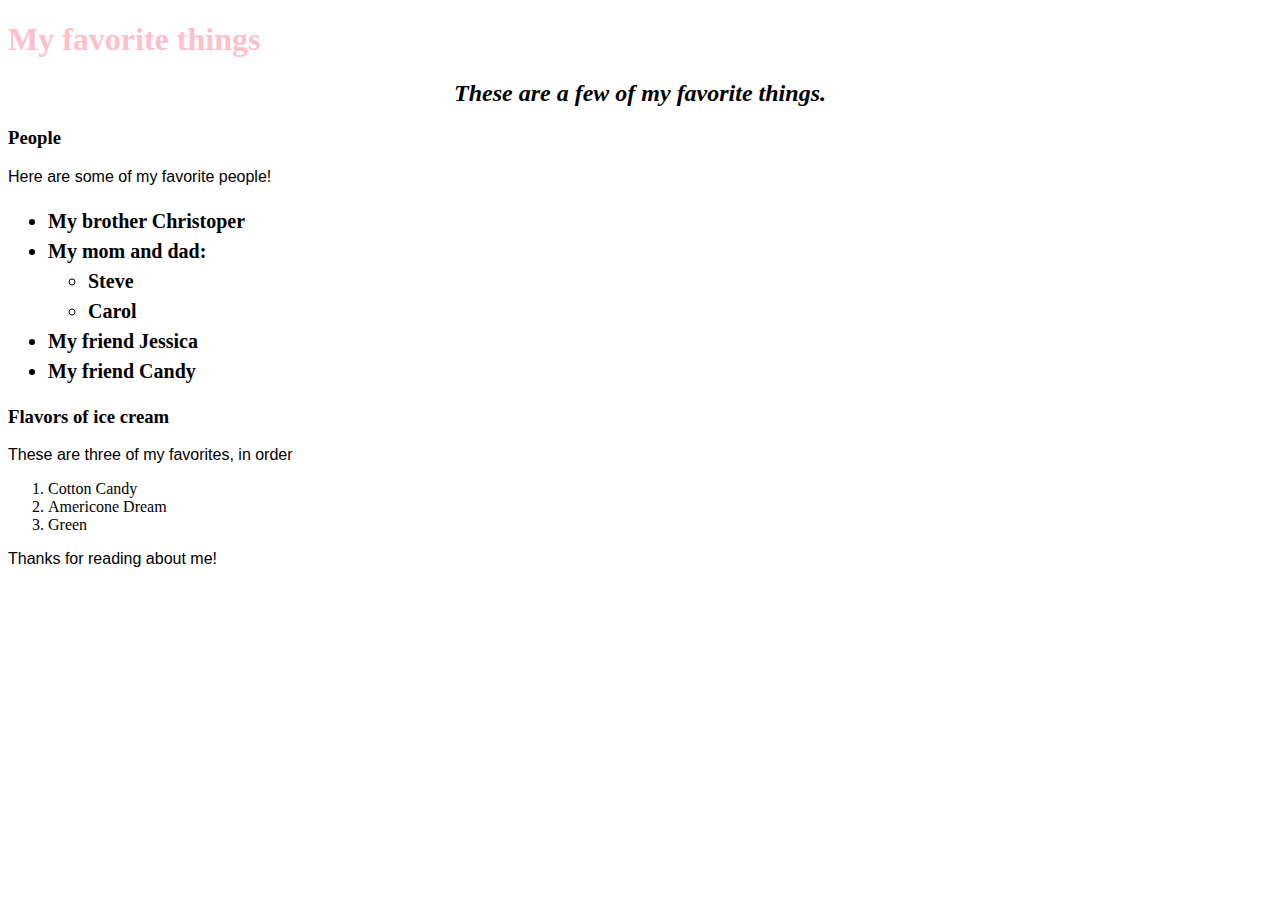
<file: index.html>
<!DOCTYPE html>
<html>
  <head>
    <link href="css/stylish.css" rel="stylesheet" type="text/css">
    <title>Jesse/Josh Favorite things</title>
  </head>
  <body>
    <h1>My favorite things</h1>
    <h2>These are a few of my favorite things.</h2>

    <h3>People</h3>
    <p>Here are some of my favorite people!</p>
    <ul>
      <li>My brother Christoper</li>
      <li>My mom and dad:
        <ul>
          <li>Steve</li>
          <li>Carol</li>
        </ul>
      </li>
      <li>My friend Jessica</li>
      <li>My friend Candy</li>
    </ul>

    <h3>Flavors of ice cream</h3>
    <p>These are three of my favorites, in order</p>
    <ol>
      <li>Cotton Candy</li>
      <li>Americone Dream</li>
      <li>Green</li>
    </ol>

    <p>Thanks for reading about me!</p>
  </body>
</html>
</file>
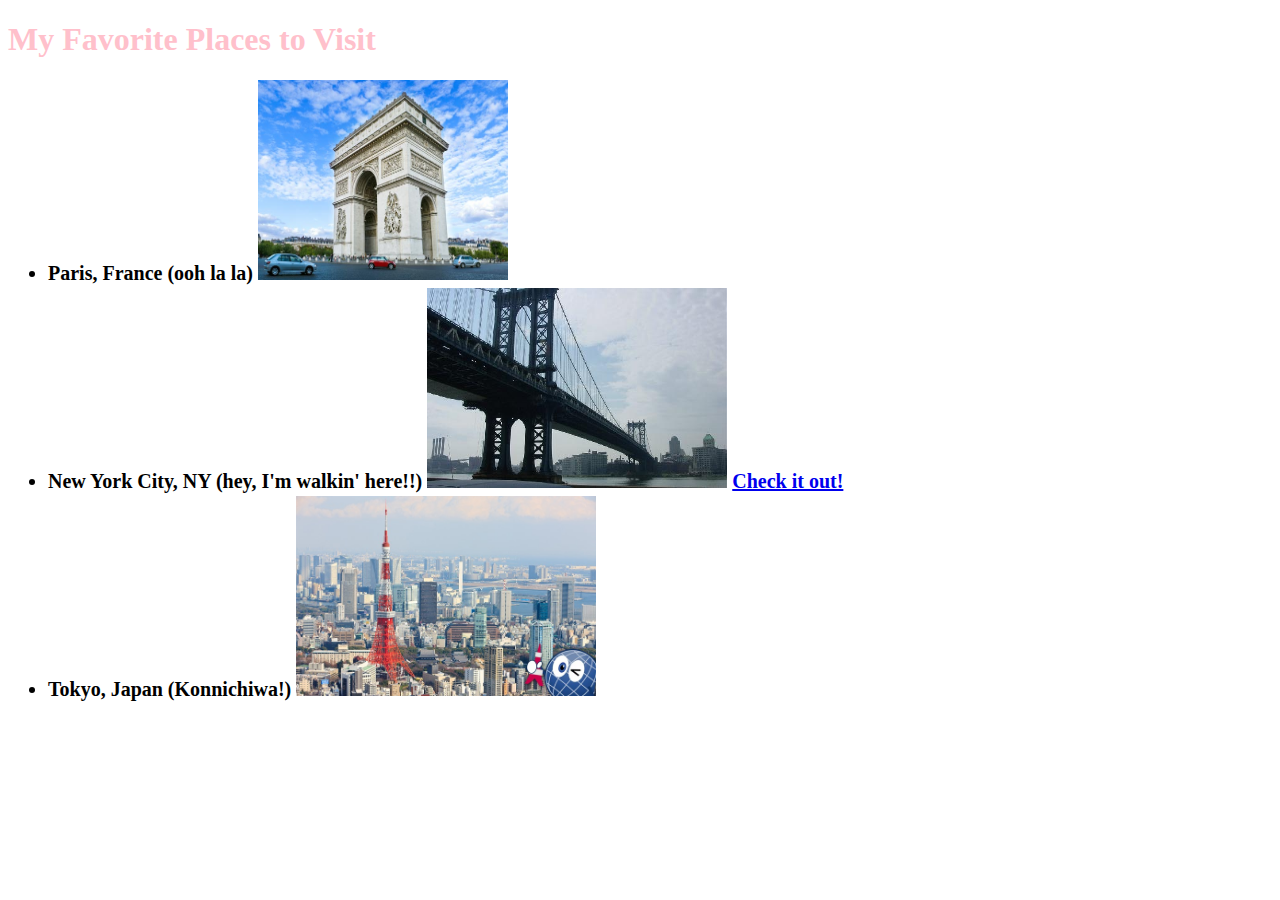
<file: favorite-place.html>
<!DOCTYPE html>
<html>
  <head>
    <link href="css/stylish.css" rel="stylesheet" type="text/css">
    <title>My Favorite Places to Visit</title>
  </head>
  <body>
    <h1>My Favorite Places to Visit</h1>
    <ul>
      <li>Paris, France (ooh la la) <img src="img\paris.jpg" alt="Arc de Triomphe" width="250px" height="200px"></li>
      <li>New York City, NY (hey, I'm walkin' here!!) <img src="img\newyork.jpg" alt="The Manhattan Bridge" width="300px" height="200px"> <a href="https://www.chamber.nyc/nyVisit.asp">Check it out!</a></li>
      <li>Tokyo, Japan (Konnichiwa!) <img src="img\tokyo.jpg" alt="Tokyo Tower" width="300px" height="200px"></li>
    </ul>
  </body>
</html>
</file>
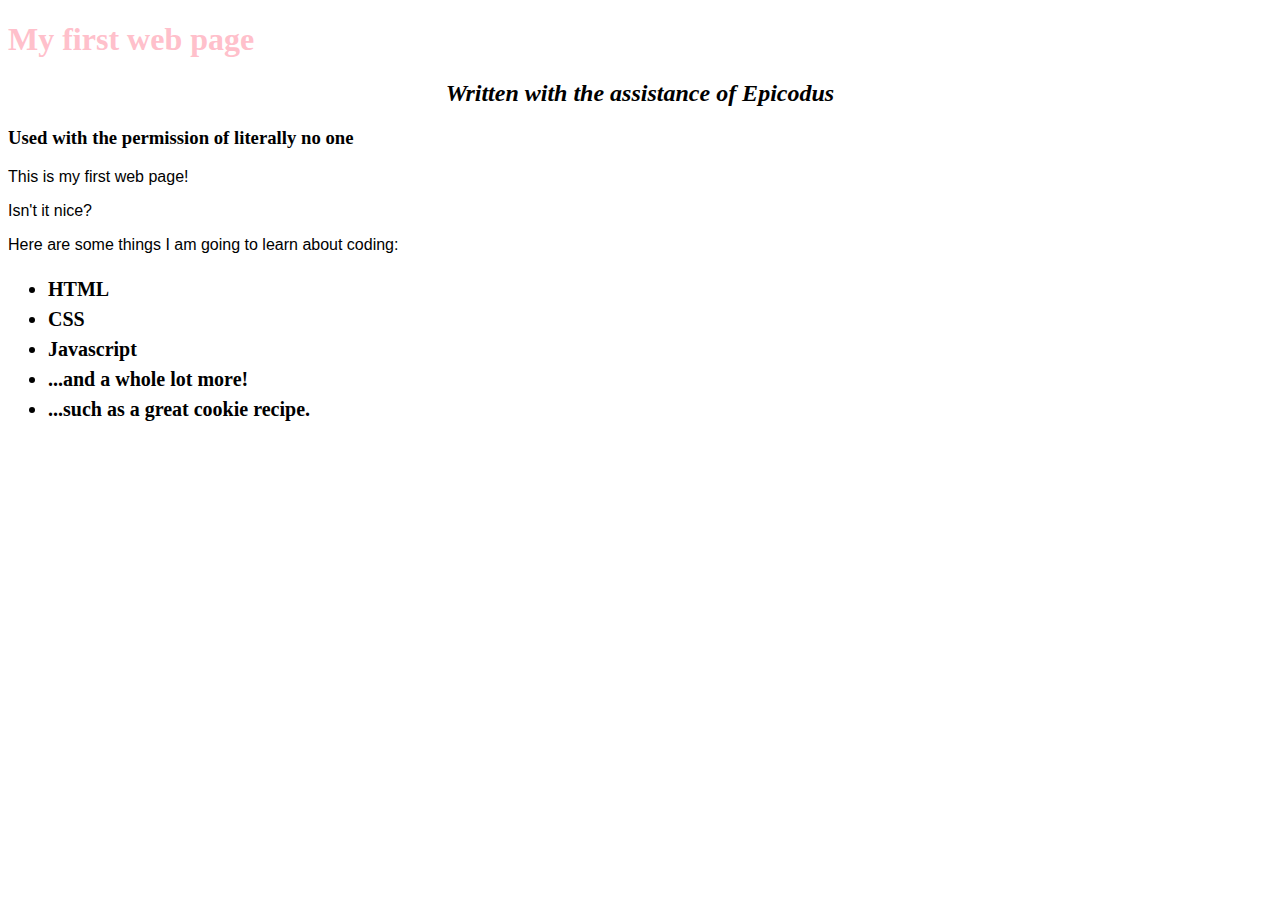
<file: my-first-webpage.html>
<!DOCTYPE html>
<html>
  <head>
    <link href="css/stylish.css" rel="stylesheet" type="text/css">
    <title>Webpage Number One!</title>
  </head>
  <body>
    <h1>My first web page</h1>
    <h2>Written with the assistance of Epicodus</h2>
    <h3>Used with the permission of literally no one</h3>

    <p>This is my first web page!</p>
    <p>Isn't it nice?</p>

    <p>Here are some things I am going to learn about coding:</p>
    <ul>
      <li>HTML</li>
      <li>CSS</li>
      <li>Javascript</li>
      <li>...and a whole lot more!</li>
      <li>...such as a great cookie recipe.</li>
    </ul>
  </body>
</html>
</file>
<file: css/stylish.css>
h1 {
  color: pink;
  font-weight: bold;
}

h2 {
  font-style: italic;
  text-align: center;
}

p {
  font-family: sans-serif;
}

ul {
  font-size: 20px;
  line-height: 30px;
  font-weight: bold;
}
</file>
